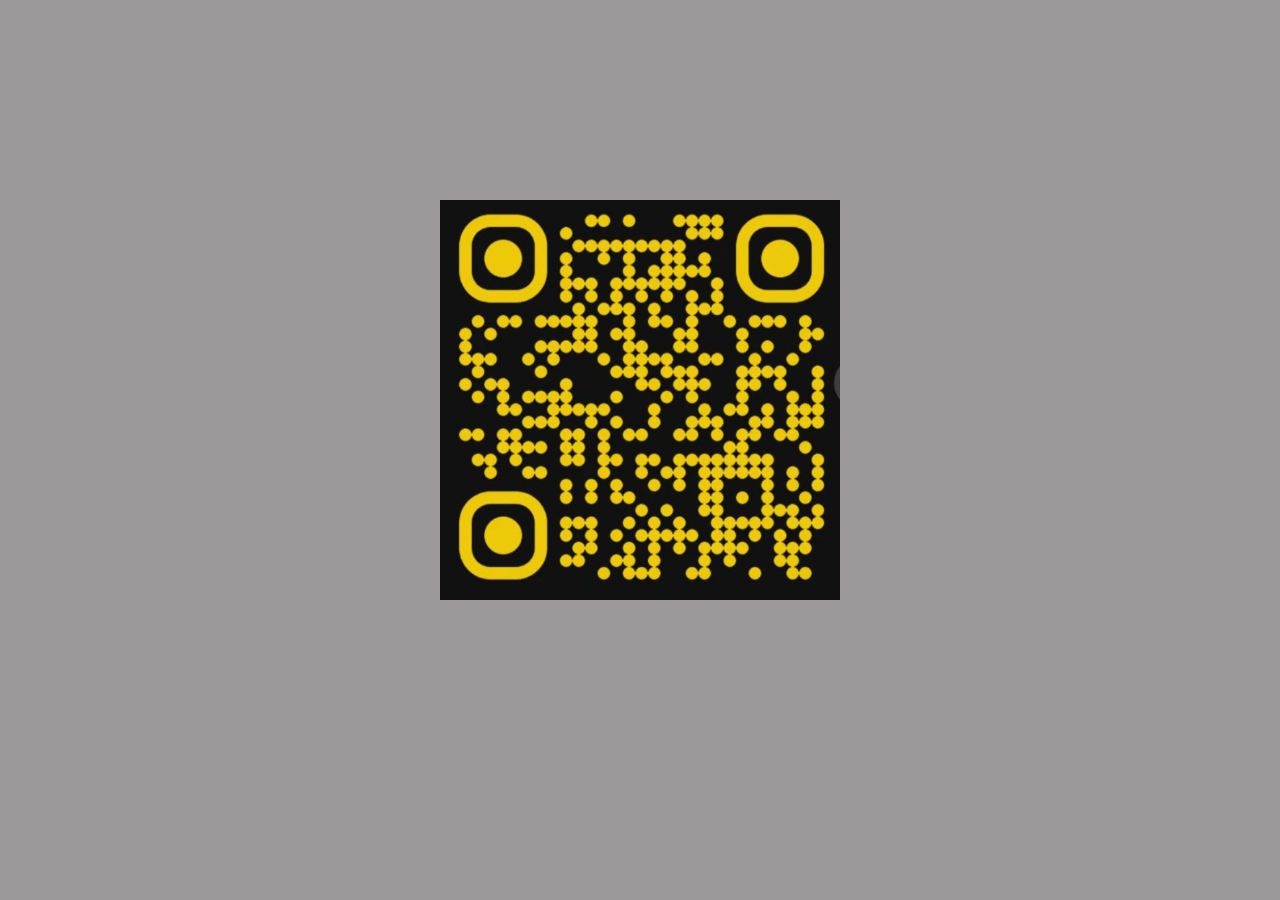
<file: index.html>
<!doctype html>
<html lang="en">
  <head>
    <meta charset="UTF-8" />
    <link rel="stylesheet" href="style.css">
    <link rel="shortcut icon" href="./image/favicon.ico" type="image/x-icon">
    <title>qrcode</title>
  </head>
  <body>
    <div id="root">

   <div class="imageBox">
    
   </div>

    </div>
 
  </body>
</html>
</file>
<file: style.css>
*{
    margin: 0px;
    padding: 0px;
}
body{
    background-color: rgb(155, 153, 153);
    height: 100%;
}
.imageBox{
width: 400px;
height: 400px;
background-color: wheat;
background-image: url(./image/QRCode.jpeg);
background-size: cover;
margin-inline: auto;
margin-top: 200px;

}
</file>
<file: QRCode/style.css>
*{
    margin: 0px;
    padding: 0px;
}
body{
    background-color: rgb(155, 153, 153);
    height: 100%;
}
.imageBox{
width: 400px;
height: 400px;
background-color: wheat;
background-image: url(/QRCode/image/QRCode.jpeg);
background-size: cover;
margin-inline: auto;
margin-top: 200px;

}
</file>
